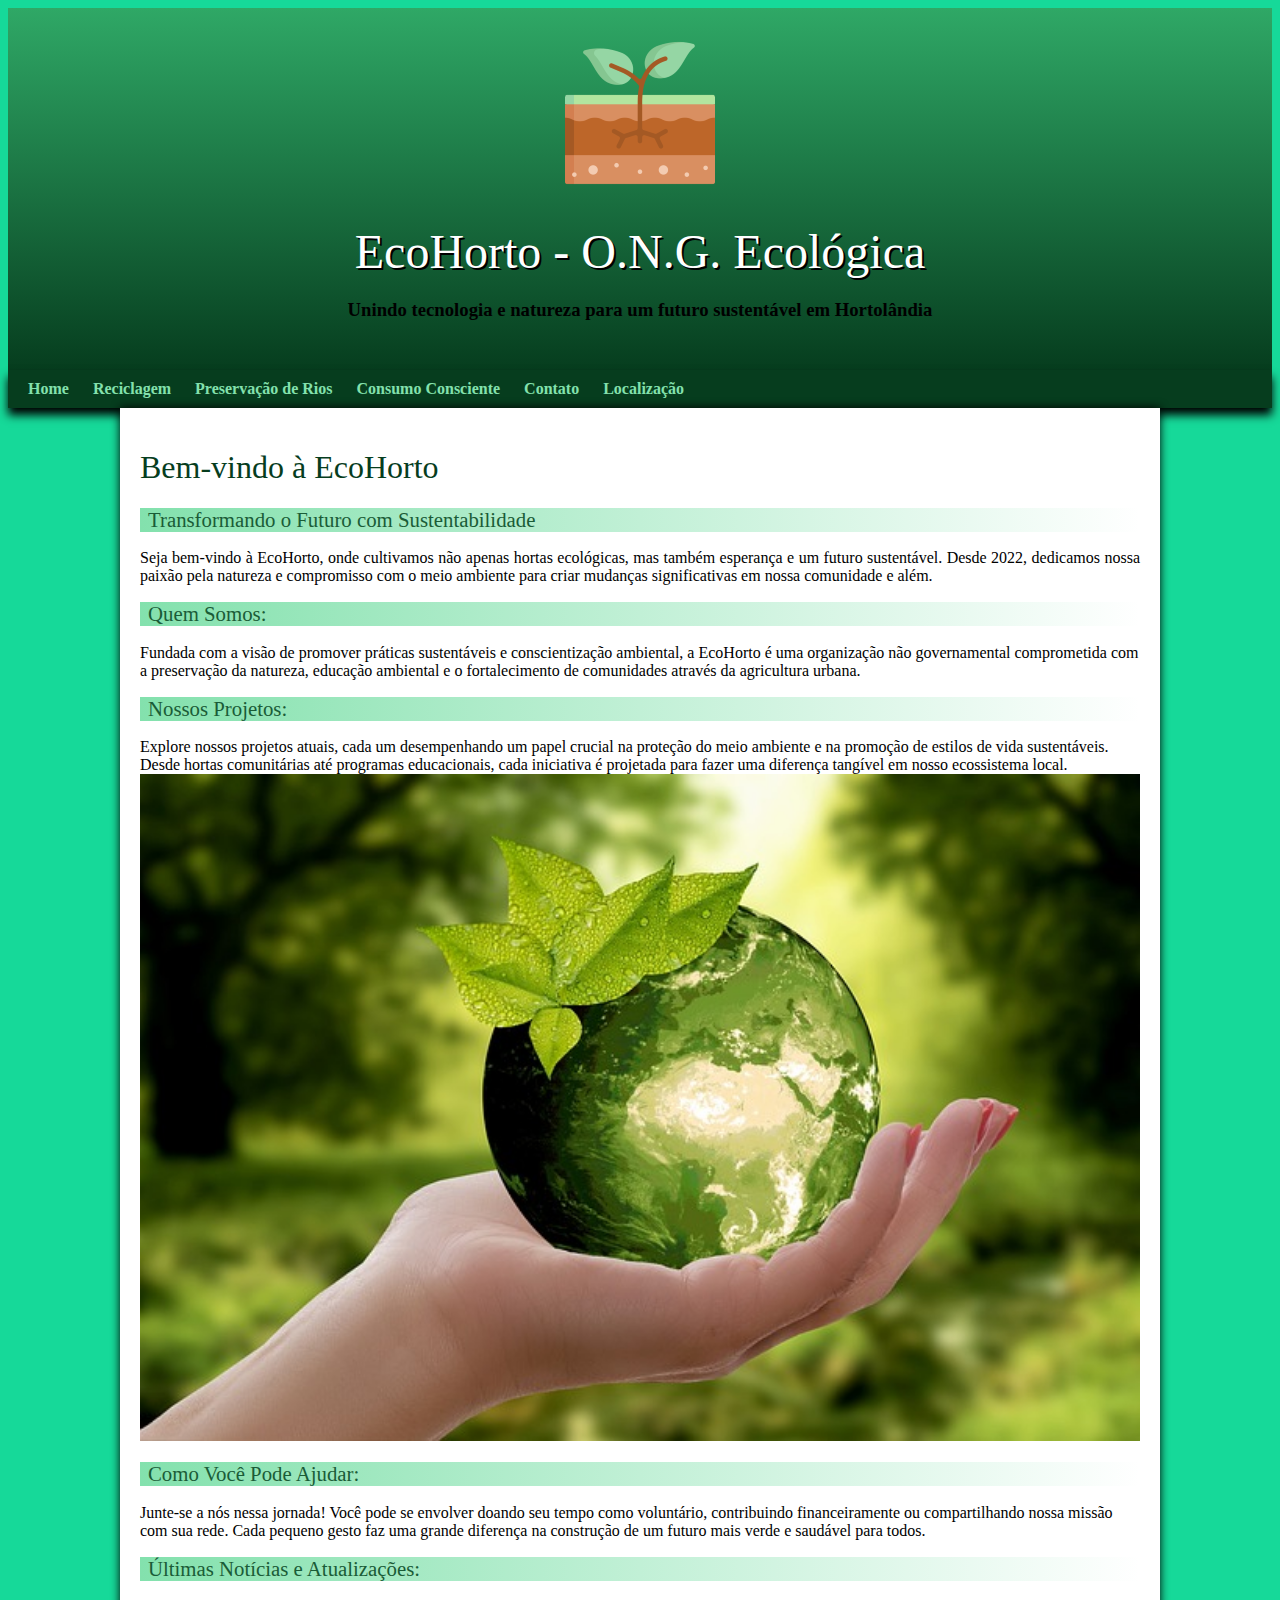
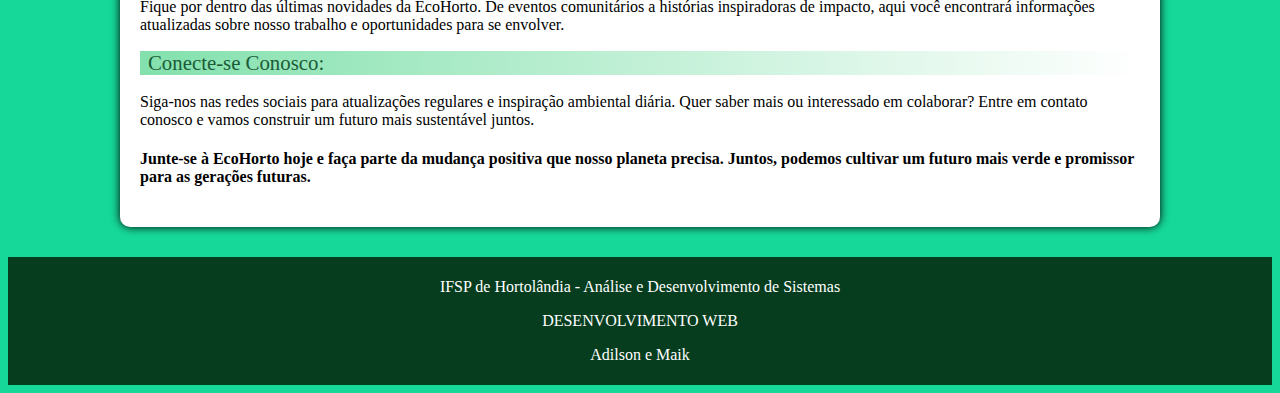
<file: index.html>
<!DOCTYPE html>
<html lang="pt-br">
<head>
    <meta charset="UTF-8">
    <meta name="viewport" content="width=device-width, initial-scale=1.0">
    <link rel="stylesheet" href="style/style.css">
    <link rel="shortcut icon" href="images/solo.ico" type="image/x-icon">
    <title>EcoHorto</title>
</head>
<body>
    <header>
        <img src="images/solo.png" alt="Logo da EcoHorto">
        <h1>EcoHorto - O.N.G. Ecológica</h1>
        <h3>Unindo tecnologia e natureza para um futuro sustentável em Hortolândia</h3>
    </header>

    <nav>
        <a href="index.html">Home</a>
        <a href="paginas/reciclagem.html">Reciclagem</a>
        <a href="paginas/preservacao.html">Preservação de Rios</a>
        <a href="paginas/consumo.html">Consumo Consciente</a>
        <a href="paginas/contato.html">Contato</a>
        <a href="paginas/localizacao.html">Localização</a>
    </nav>

    <main>
        <article>
            <h1>Bem-vindo à EcoHorto</h2>
            <h2>Transformando o Futuro com Sustentabilidade</h2>
            <p>Seja bem-vindo à EcoHorto, onde cultivamos não apenas hortas ecológicas, mas também esperança e um futuro sustentável. Desde 2022, dedicamos nossa paixão pela natureza e compromisso com o meio ambiente para criar mudanças significativas em nossa comunidade e além.</p>

            <h2>Quem Somos:</h2>
            Fundada com a visão de promover práticas sustentáveis e conscientização ambiental, a EcoHorto é uma organização não governamental comprometida com a preservação da natureza, educação ambiental e o fortalecimento de comunidades através da agricultura urbana.

            <h2>Nossos Projetos:</h2>
            Explore nossos projetos atuais, cada um desempenhando um papel crucial na proteção do meio ambiente e na promoção de estilos de vida sustentáveis. Desde hortas comunitárias até programas educacionais, cada iniciativa é projetada para fazer uma diferença tangível em nosso ecossistema local.

            <img src="../images/nature-3289812_640.jpg" alt="Natureza, Terra, Sustentabilidade">

            <h2>Como Você Pode Ajudar:</h2>
            Junte-se a nós nessa jornada! Você pode se envolver doando seu tempo como voluntário, contribuindo financeiramente ou compartilhando nossa missão com sua rede. Cada pequeno gesto faz uma grande diferença na construção de um futuro mais verde e saudável para todos.

            <h2>Últimas Notícias e Atualizações:</h2>
            Fique por dentro das últimas novidades da EcoHorto. De eventos comunitários a histórias inspiradoras de impacto, aqui você encontrará informações atualizadas sobre nosso trabalho e oportunidades para se envolver.

            <h2>Conecte-se Conosco:</h2>
            Siga-nos nas redes sociais para atualizações regulares e inspiração ambiental diária. Quer saber mais ou interessado em colaborar? Entre em contato conosco e vamos construir um futuro mais sustentável juntos.

            <h4>Junte-se à EcoHorto hoje e faça parte da mudança positiva que nosso planeta precisa. Juntos, podemos cultivar um futuro mais verde e promissor para as gerações futuras.</h4>
        </article>

    </main>

    <footer>
        <p>IFSP de Hortolândia - Análise e Desenvolvimento de Sistemas</p>
        <p>DESENVOLVIMENTO WEB</p>
        <p>Adilson e Maik</p>
    </footer>

    <div vw class="enabled">
        <div vw-access-button class="active"></div>
        <div vw-plugin-wrapper>
            <div class="vw-plugin-top-wrapper"></div>
        </div>
    </div>
    <script src="https://vlibras.gov.br/app/vlibras-plugin.js"></script>
    <script>
        new window.VLibras.Widget('https://vlibras.gov.br/app');
    </script>  
</body>
</html>
</file>
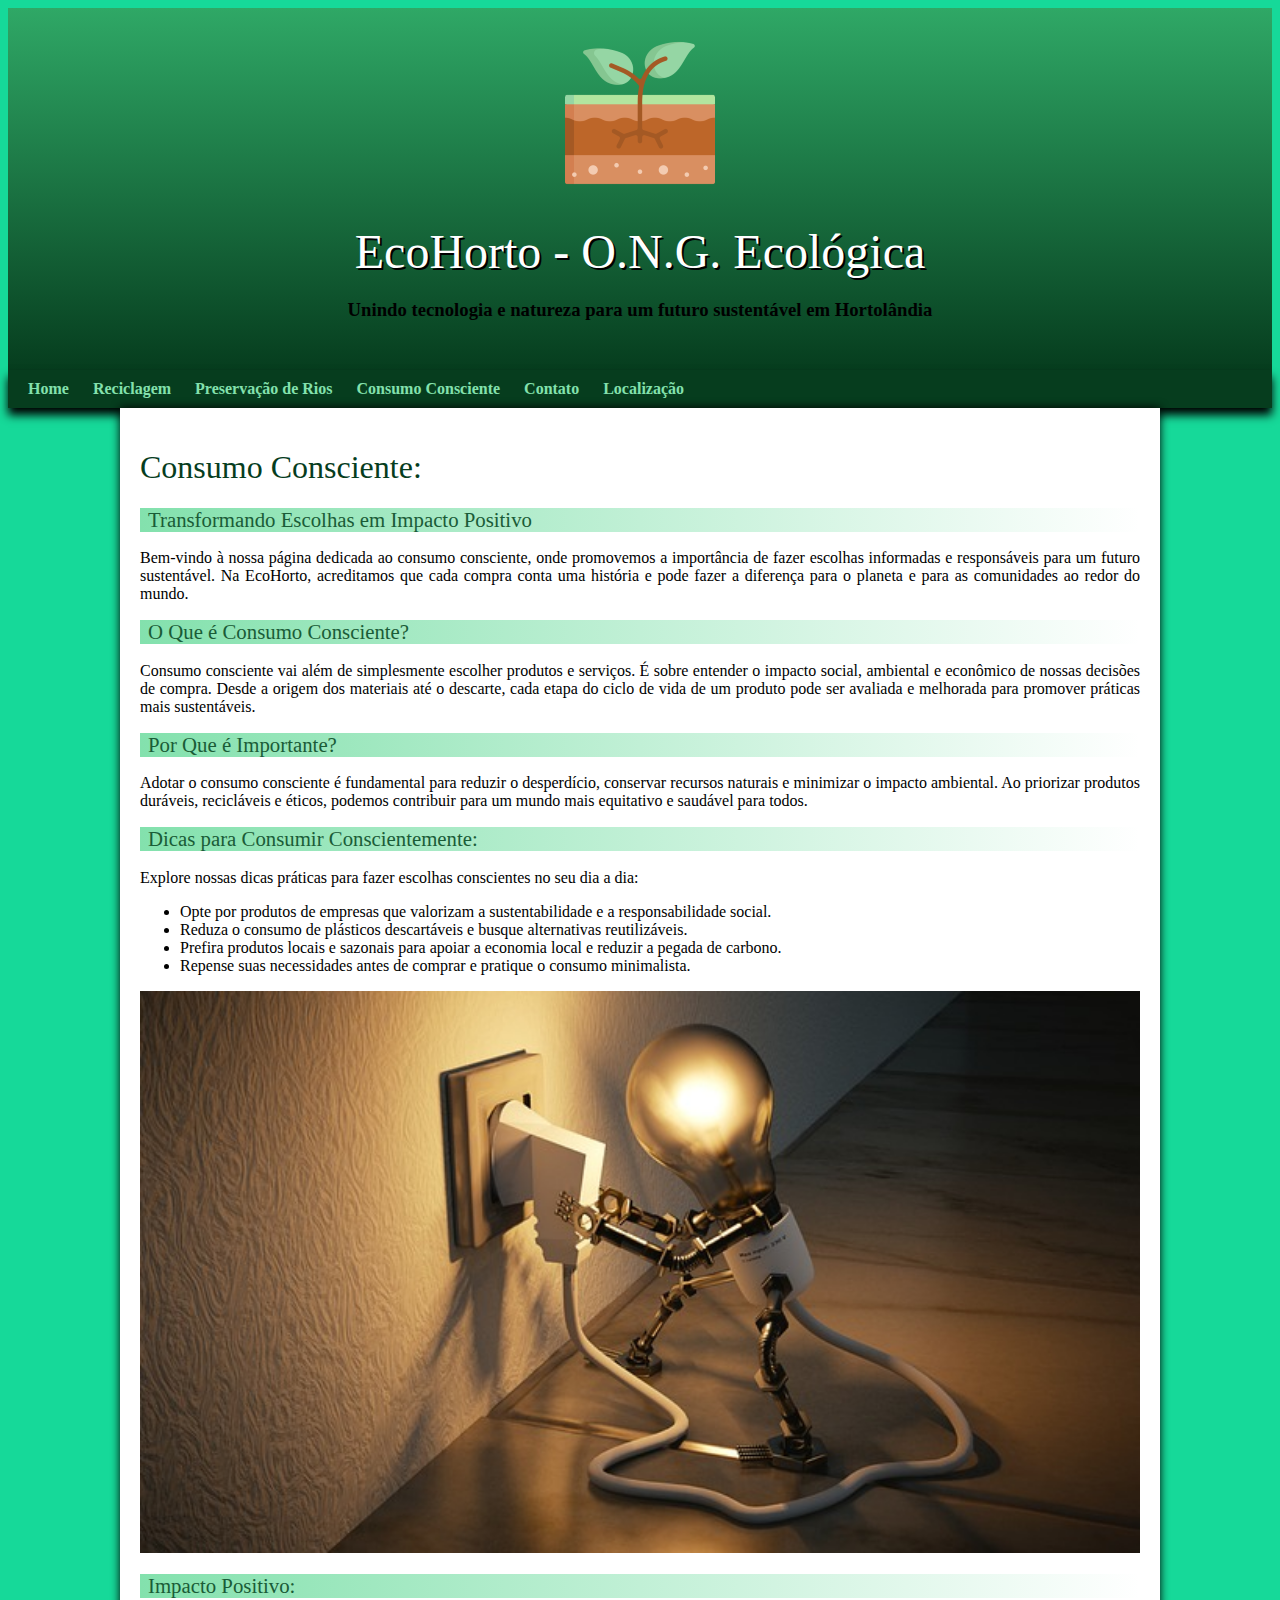
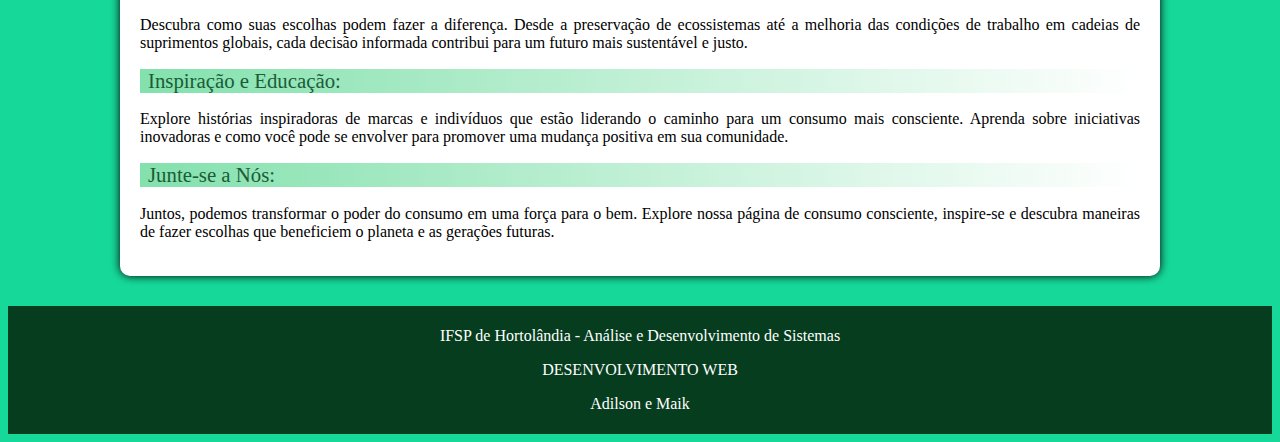
<file: paginas/consumo.html>
<!DOCTYPE html>
<html lang="pt-br">
<head>
    <meta charset="UTF-8">
    <meta name="viewport" content="width=device-width, initial-scale=1.0">
    <link rel="stylesheet" href="../style/style.css">
    <link rel="shortcut icon" href="../images/solo.ico" type="image/x-icon">
    <title>EcoHorto</title>
</head>
<body>
    <header>
        <img src="../images/solo.png" alt="Logo da EcoHorto">
        <h1>EcoHorto - O.N.G. Ecológica</h1>
        <h3>Unindo tecnologia e natureza para um futuro sustentável em Hortolândia</h3>
    </header>

    <nav>
        <a href="../index.html">Home</a>
        <a href="reciclagem.html">Reciclagem</a>
        <a href="preservacao.html">Preservação de Rios</a>
        <a href="consumo.html">Consumo Consciente</a>
        <a href="contato.html">Contato</a>
        <a href="localizacao.html">Localização</a>
    </nav>

    <main>
        <article>
            <h1>Consumo Consciente: </h1>
            <h2>Transformando Escolhas em Impacto Positivo</h2>

            <p>Bem-vindo à nossa página dedicada ao consumo consciente, onde promovemos a importância de fazer escolhas informadas e responsáveis para um futuro sustentável. Na EcoHorto, acreditamos que cada compra conta uma história e pode fazer a diferença para o planeta e para as comunidades ao redor do mundo.</p>
            
            <h2>O Que é Consumo Consciente?</h2>
            <p>Consumo consciente vai além de simplesmente escolher produtos e serviços. É sobre entender o impacto social, ambiental e econômico de nossas decisões de compra. Desde a origem dos materiais até o descarte, cada etapa do ciclo de vida de um produto pode ser avaliada e melhorada para promover práticas mais sustentáveis.</p>
            
            <h2>Por Que é Importante?</h2>
            <p>Adotar o consumo consciente é fundamental para reduzir o desperdício, conservar recursos naturais e minimizar o impacto ambiental. Ao priorizar produtos duráveis, recicláveis e éticos, podemos contribuir para um mundo mais equitativo e saudável para todos.</p>
            
            <h2>Dicas para Consumir Conscientemente:</h2>
            <p>Explore nossas dicas práticas para fazer escolhas conscientes no seu dia a dia:</p>
            
            <ul>
                <li>Opte por produtos de empresas que valorizam a sustentabilidade e a responsabilidade social.</li>
                <li>Reduza o consumo de plásticos descartáveis e busque alternativas reutilizáveis.</li>
                <li>Prefira produtos locais e sazonais para apoiar a economia local e reduzir a pegada de carbono.</li>
                <li>Repense suas necessidades antes de comprar e pratique o consumo minimalista.</li>
            </ul>
            <img src="../images/lightbulb-3104355_640.jpg" alt="Lâmpada elétrica, Idéia, Criatividade">
            <h2>Impacto Positivo:</h2>
            <p>Descubra como suas escolhas podem fazer a diferença. Desde a preservação de ecossistemas até a melhoria das condições de trabalho em cadeias de suprimentos globais, cada decisão informada contribui para um futuro mais sustentável e justo.</p>
            
            <h2>Inspiração e Educação:</h2>
            <p>Explore histórias inspiradoras de marcas e indivíduos que estão liderando o caminho para um consumo mais consciente. Aprenda sobre iniciativas inovadoras e como você pode se envolver para promover uma mudança positiva em sua comunidade.</p>
            
            <h2>Junte-se a Nós:</h2>
            <p>Juntos, podemos transformar o poder do consumo em uma força para o bem. Explore nossa página de consumo consciente, inspire-se e descubra maneiras de fazer escolhas que beneficiem o planeta e as gerações futuras.</p>
        </article>

    </main>

    <footer>
        <p>IFSP de Hortolândia - Análise e Desenvolvimento de Sistemas</p>
        <p>DESENVOLVIMENTO WEB</p>
        <p>Adilson e Maik</p>
    </footer>

    <div vw class="enabled">
        <div vw-access-button class="active"></div>
        <div vw-plugin-wrapper>
            <div class="vw-plugin-top-wrapper"></div>
        </div>
    </div>
    <script src="https://vlibras.gov.br/app/vlibras-plugin.js"></script>
    <script>
        new window.VLibras.Widget('https://vlibras.gov.br/app');
    </script>  
</body>
</html>
</file>
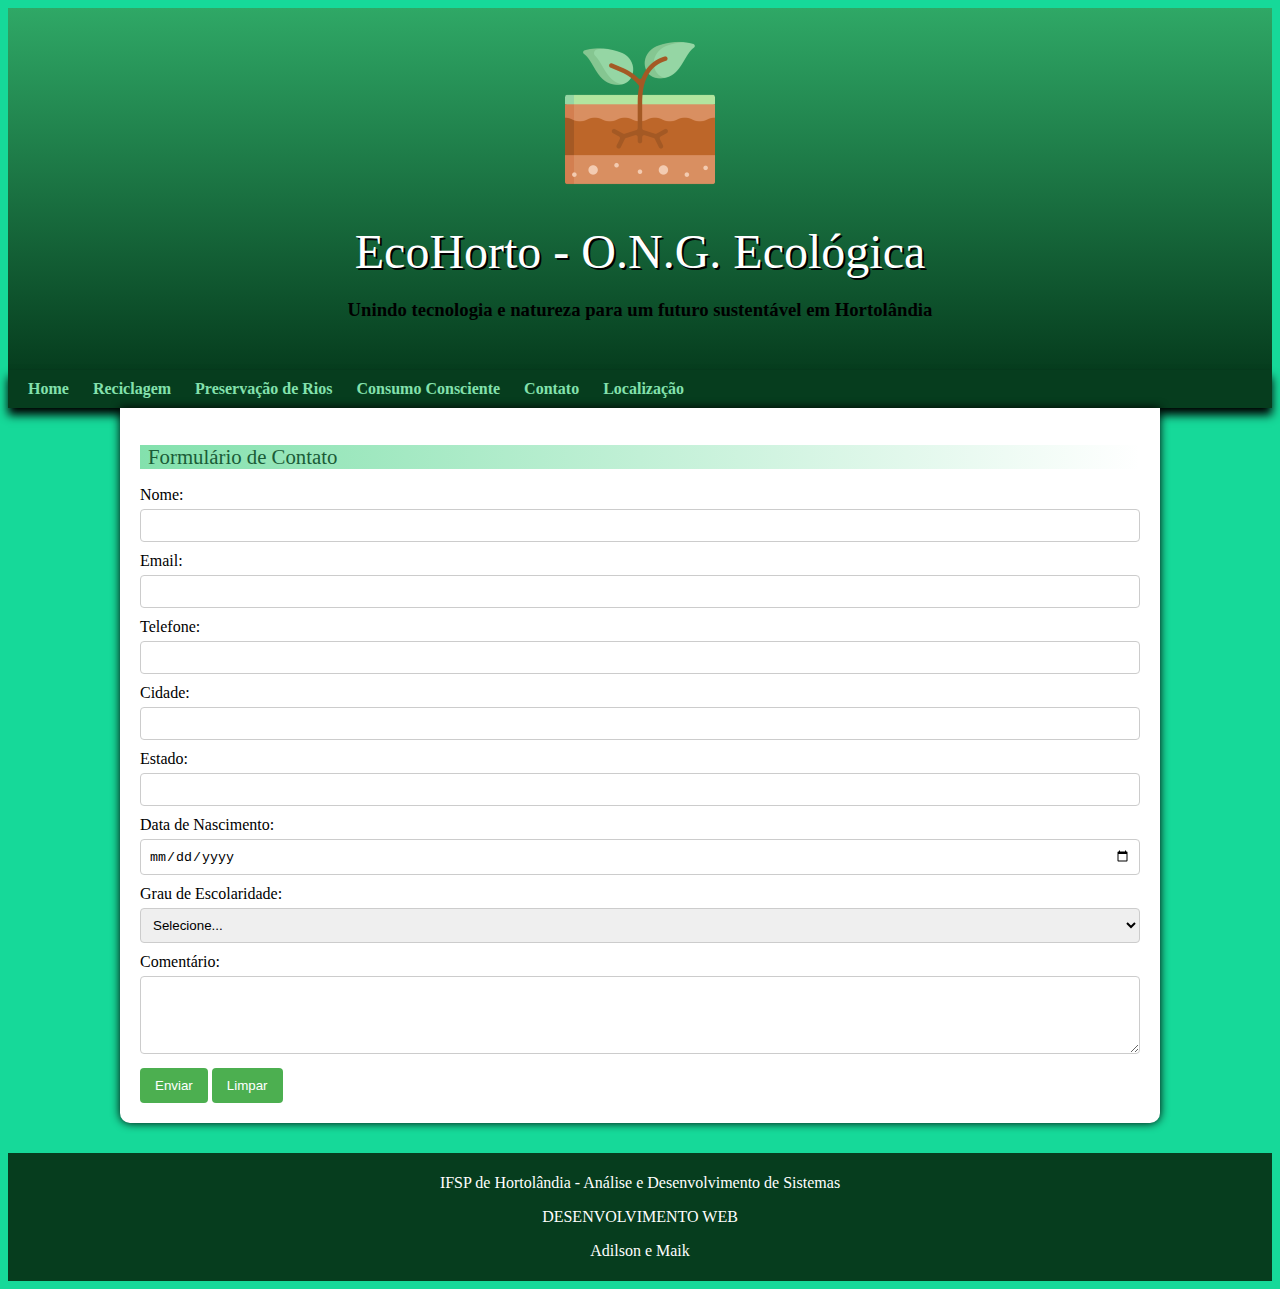
<file: paginas/contato.html>
<!DOCTYPE html>
<html lang="pt-br">
<head>
    <meta charset="UTF-8">
    <meta name="viewport" content="width=device-width, initial-scale=1.0">
    <link rel="stylesheet" href="../style/style.css">
    <link rel="shortcut icon" href="../images/solo.ico" type="image/x-icon">
    <title>EcoHorto</title>
    <style>
       
        label {
          display: block;
          margin-bottom: 5px;
        }
        input, select, textarea {
          width: 100%;
          padding: 8px;
          margin-bottom: 10px;
          border: 1px solid #ccc;
          border-radius: 4px;
          box-sizing: border-box;
        }
        button {
          background-color: #4CAF50;
          color: white;
          padding: 10px 15px;
          border: none;
          border-radius: 4px;
          cursor: pointer;
        }
        button:hover {
          background-color: #45a049;
        }
      </style>
</head>
<body>
    <header>
        <img src="../images/solo.png" alt="Logo da EcoHorto">
        <h1>EcoHorto - O.N.G. Ecológica</h1>
        <h3>Unindo tecnologia e natureza para um futuro sustentável em Hortolândia</h3>
    </header>

    <nav>
        <a href="../index.html">Home</a>
        <a href="reciclagem.html">Reciclagem</a>
        <a href="preservacao.html">Preservação de Rios</a>
        <a href="consumo.html">Consumo Consciente</a>
        <a href="contato.html">Contato</a>
        <a href="localizacao.html">Localização</a>
    </nav>

    <main>
        <h2>Formulário de Contato</h2>

        <form id="contactForm" action="#" method="POST">
        <label for="nome">Nome:</label>
        <input type="text" id="nome" name="nome" required>

        <label for="email">Email:</label>
        <input type="email" id="email" name="email" required>

        <label for="telefone">Telefone:</label>
        <input type="text" id="telefone" name="telefone" required>

        <label for="cidade">Cidade:</label>
        <input type="text" id="cidade" name="cidade" required>

        <label for="estado">Estado:</label>
        <input type="text" id="estado" name="estado" required>

        <label for="dataNascimento">Data de Nascimento:</label>
        <input type="date" id="dataNascimento" name="dataNascimento" required>

        <label for="escolaridade">Grau de Escolaridade:</label>
        <select id="escolaridade" name="escolaridade" required>
            <option value="">Selecione...</option>
            <option value="Fundamental">Fundamental</option>
            <option value="Médio">Médio</option>
            <option value="Superior">Superior</option>
            <option value="Pós-Graduação">Pós-Graduação</option>
        </select>

        <label for="comentario">Comentário:</label>
        <textarea id="comentario" name="comentario" rows="4" required></textarea>

        <button type="submit">Enviar</button>
        <button type="reset">Limpar</button>
        </form>

        <script>
        
        var telefoneInput = document.getElementById('telefone');
        telefoneInput.addEventListener('input', function () {
            var telefone = this.value.replace(/\D/g, '');
            telefone = telefone.replace(/^(\d{2})(\d)/g, '($1) $2');
            telefone = telefone.replace(/(\d)(\d{4})$/, '$1-$2');
            this.value = telefone;
        });
        </script>

    </main>

    <footer>
        <p>IFSP de Hortolândia - Análise e Desenvolvimento de Sistemas</p>
        <p>DESENVOLVIMENTO WEB</p>
        <p>Adilson e Maik</p>
    </footer>

    <div vw class="enabled">
        <div vw-access-button class="active"></div>
        <div vw-plugin-wrapper>
            <div class="vw-plugin-top-wrapper"></div>
        </div>
    </div>
    <script src="https://vlibras.gov.br/app/vlibras-plugin.js"></script>
    <script>
        new window.VLibras.Widget('https://vlibras.gov.br/app');
    </script>  
</body>
</html>
</file>
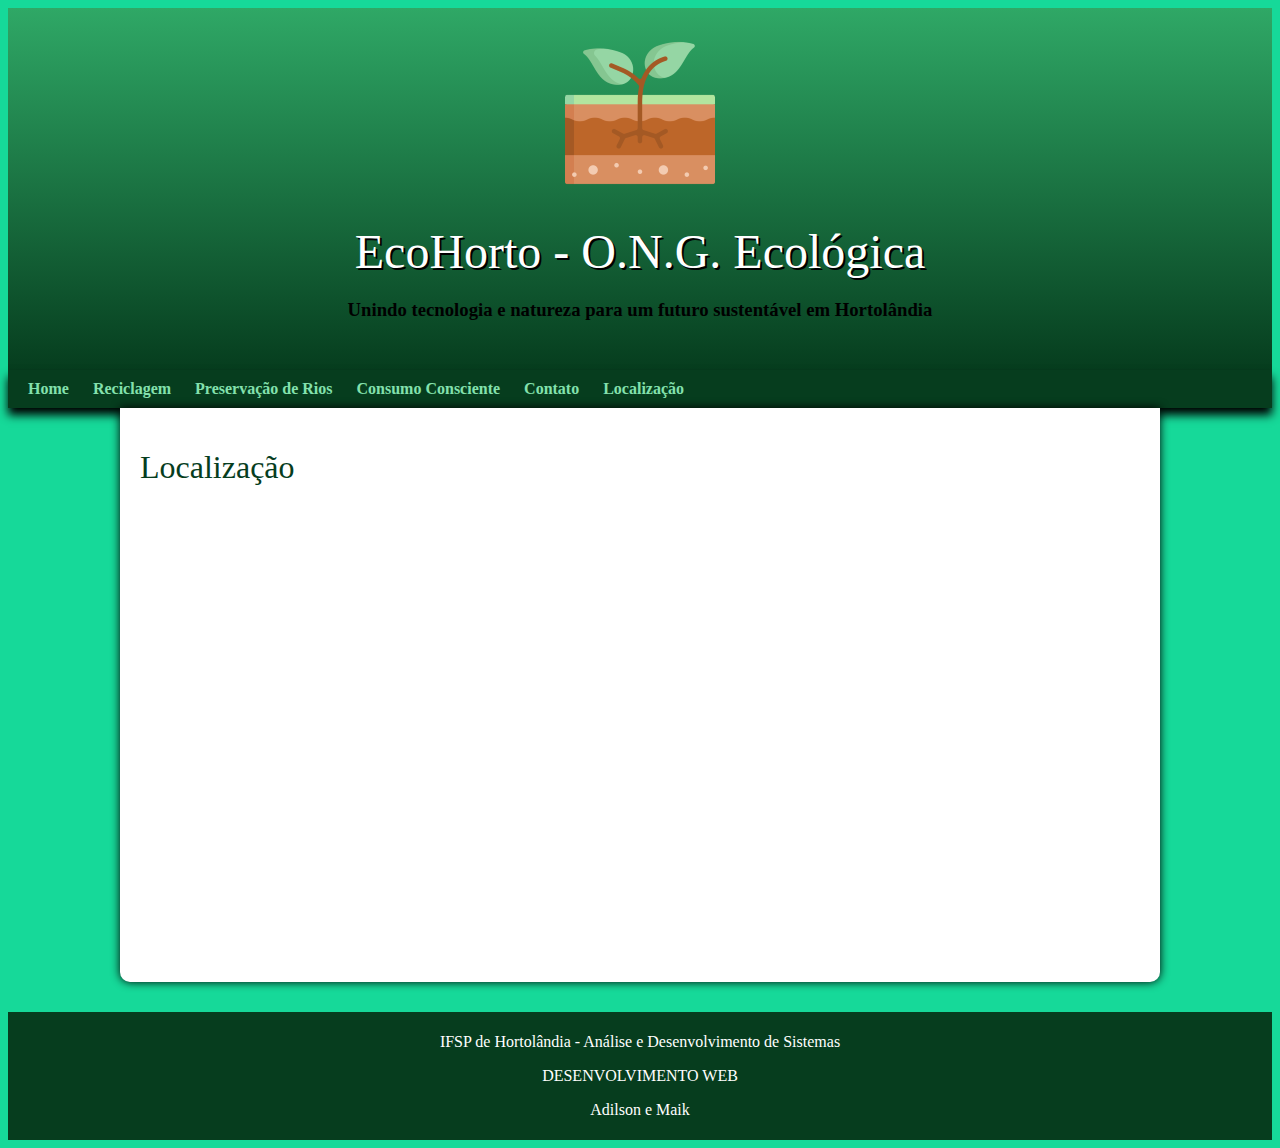
<file: paginas/localizacao.html>
<!DOCTYPE html>
<html lang="pt-br">
<head>
    <meta charset="UTF-8">
    <meta name="viewport" content="width=device-width, initial-scale=1.0">
    <link rel="stylesheet" href="../style/style.css">
    <link rel="shortcut icon" href="../images/solo.ico" type="image/x-icon">
    <title>EcoHorto</title>
</head>
<body>
    <header>
        <img src="../images/solo.png" alt="Logo da EcoHorto">
        <h1>EcoHorto - O.N.G. Ecológica</h1>
        <h3>Unindo tecnologia e natureza para um futuro sustentável em Hortolândia</h3>
    </header>

    <nav>
        <a href="../index.html">Home</a>
        <a href="reciclagem.html">Reciclagem</a>
        <a href="preservacao.html">Preservação de Rios</a>
        <a href="consumo.html">Consumo Consciente</a>
        <a href="contato.html">Contato</a>
        <a href="localizacao.html">Localização</a>
    </nav>

    <main>
        <h1>Localização</h1>
        <iframe src="https://www.google.com/maps/embed?pb=!1m14!1m8!1m3!1d14706.762067794465!2d-47.2311636!3d-22.8509368!3m2!1i1024!2i768!4f13.1!3m3!1m2!1s0x94c8bc16c66f0bed%3A0x1aee5c111efc6196!2sInstituto%20Federal%20de%20Educa%C3%A7%C3%A3o%2C%20Ci%C3%AAncia%20e%20Tecnologia%20de%20S%C3%A3o%20Paulo%2C%20Campus%20Hortol%C3%A2ndia!5e0!3m2!1spt-PT!2sbr!4v1719503658798!5m2!1spt-PT!2sbr" width="600" height="450" style="border:0;" allowfullscreen="" loading="lazy" referrerpolicy="no-referrer-when-downgrade"></iframe>

    </main>

    <footer>
        <p>IFSP de Hortolândia - Análise e Desenvolvimento de Sistemas</p>
        <p>DESENVOLVIMENTO WEB</p>
        <p>Adilson e Maik</p>
    </footer>

    <div vw class="enabled">
        <div vw-access-button class="active"></div>
        <div vw-plugin-wrapper>
            <div class="vw-plugin-top-wrapper"></div>
        </div>
    </div>
    <script src="https://vlibras.gov.br/app/vlibras-plugin.js"></script>
    <script>
        new window.VLibras.Widget('https://vlibras.gov.br/app');
    </script>  
</body>
</html>
</file>
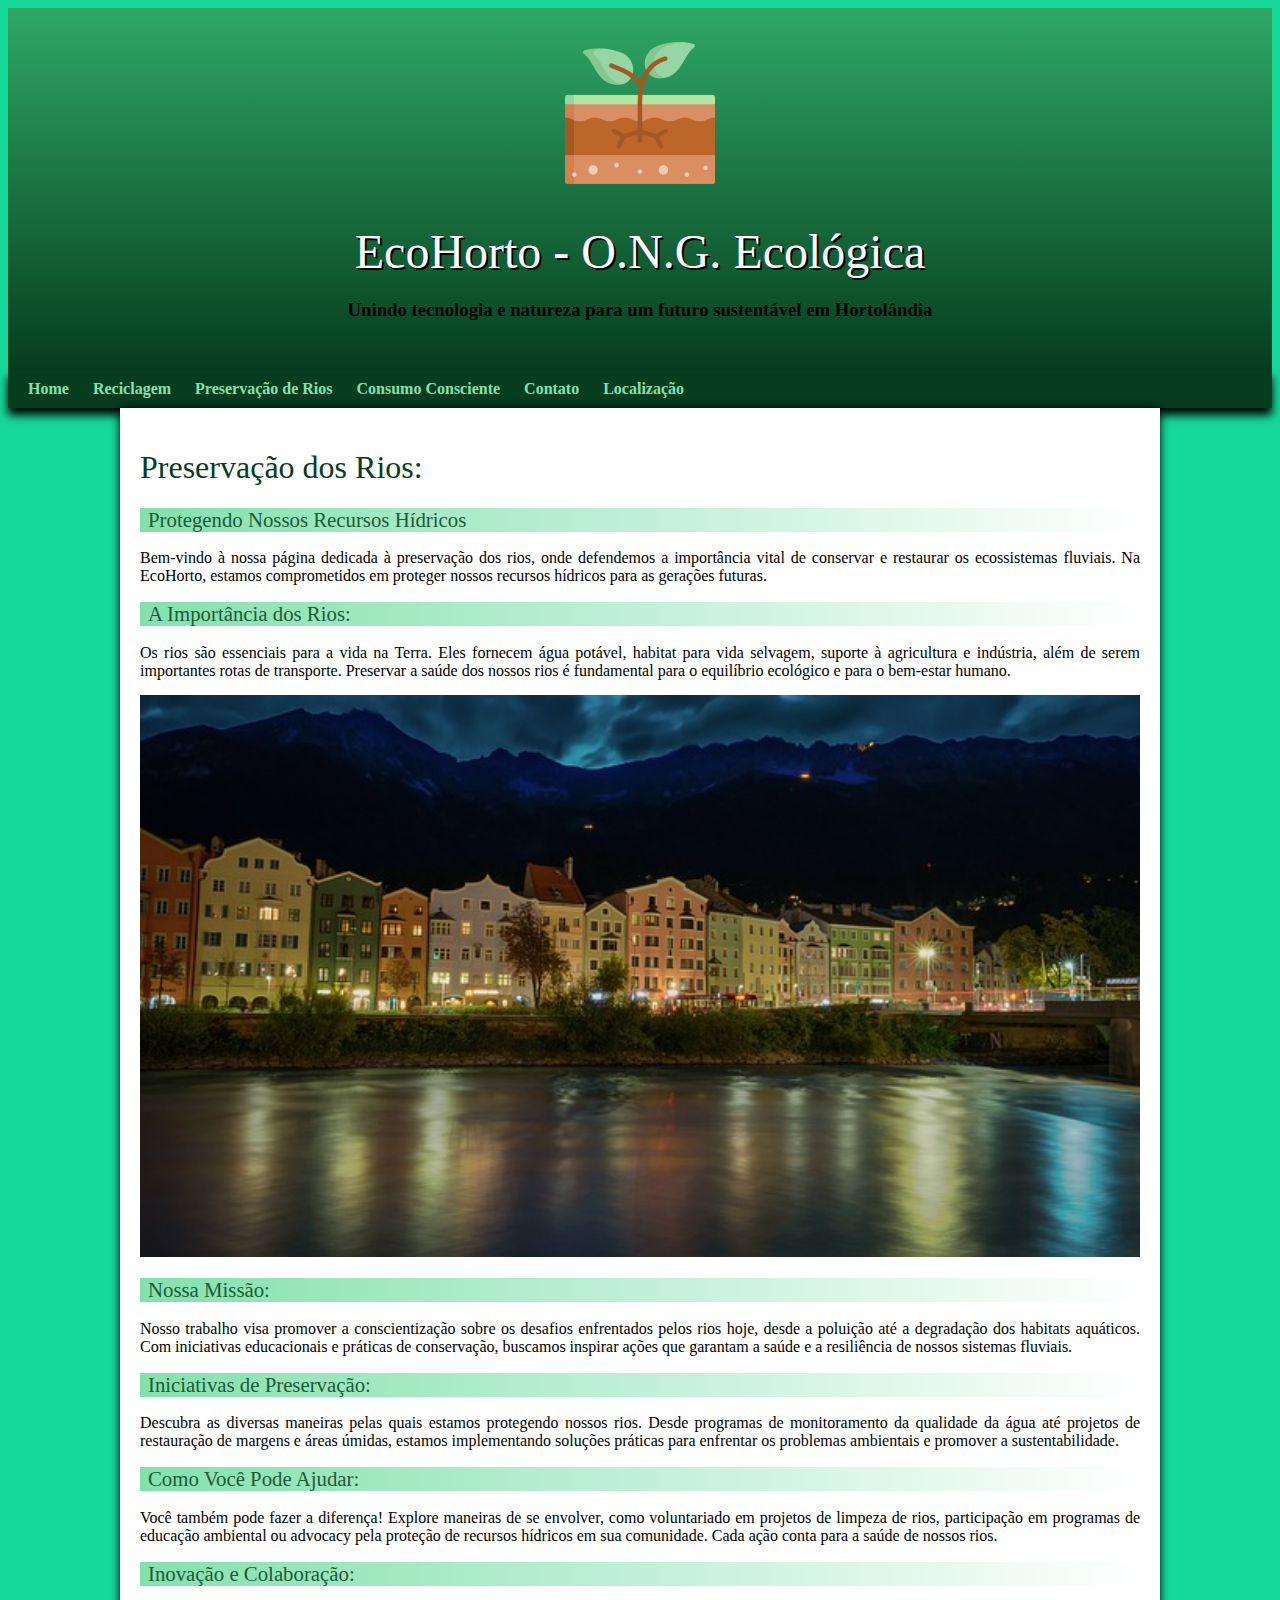
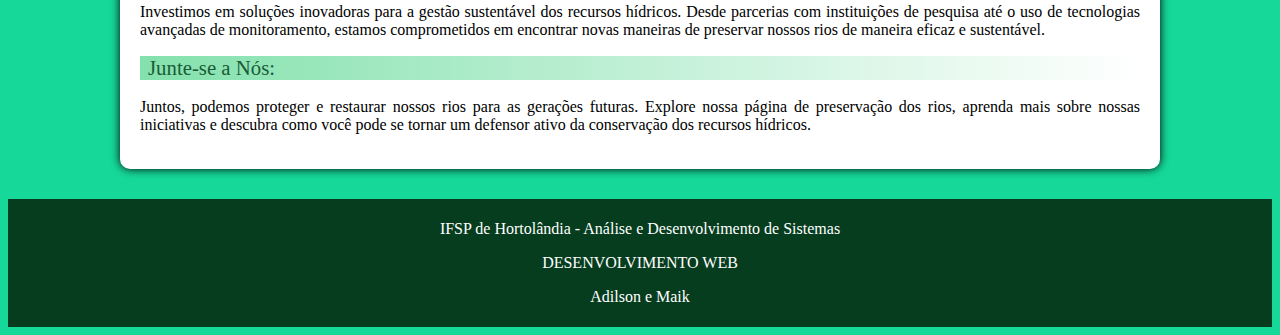
<file: paginas/preservacao.html>
<!DOCTYPE html>
<html lang="pt-br">
<head>
    <meta charset="UTF-8">
    <meta name="viewport" content="width=device-width, initial-scale=1.0">
    <link rel="stylesheet" href="../style/style.css">
    <link rel="shortcut icon" href="../images/solo.ico" type="image/x-icon">
    <title>EcoHorto</title>
</head>
<body>
    <header>
        <img src="../images/solo.png" alt="Logo da EcoHorto">
        <h1>EcoHorto - O.N.G. Ecológica</h1>
        <h3>Unindo tecnologia e natureza para um futuro sustentável em Hortolândia</h3>
    </header>

    <nav>
        <a href="../index.html">Home</a>
        <a href="reciclagem.html">Reciclagem</a>
        <a href="preservacao.html">Preservação de Rios</a>
        <a href="consumo.html">Consumo Consciente</a>
        <a href="contato.html">Contato</a>
        <a href="localizacao.html">Localização</a>
    </nav>

    <main>
        <article>
            <H1>Preservação dos Rios:</H1> 
            <h2>Protegendo Nossos Recursos Hídricos</h2>

            <p>Bem-vindo à nossa página dedicada à preservação dos rios, onde defendemos a importância vital de conservar e restaurar os ecossistemas fluviais. Na EcoHorto, estamos comprometidos em proteger nossos recursos hídricos para as gerações futuras.</p>

            <h2>A Importância dos Rios:</h2>
            <p>Os rios são essenciais para a vida na Terra. Eles fornecem água potável, habitat para vida selvagem, suporte à agricultura e indústria, além de serem importantes rotas de transporte. Preservar a saúde dos nossos rios é fundamental para o equilíbrio ecológico e para o bem-estar humano.</p>

            <img src="../images/rivers-3821256_640.jpg" alt="rio">

            <h2>Nossa Missão:</h2>
            <p>Nosso trabalho visa promover a conscientização sobre os desafios enfrentados pelos rios hoje, desde a poluição até a degradação dos habitats aquáticos. Com iniciativas educacionais e práticas de conservação, buscamos inspirar ações que garantam a saúde e a resiliência de nossos sistemas fluviais.</p>

            <h2>Iniciativas de Preservação:</h2>
            <p>Descubra as diversas maneiras pelas quais estamos protegendo nossos rios. Desde programas de monitoramento da qualidade da água até projetos de restauração de margens e áreas úmidas, estamos implementando soluções práticas para enfrentar os problemas ambientais e promover a sustentabilidade.</p>

            <h2>Como Você Pode Ajudar:</h2>
            <p>Você também pode fazer a diferença! Explore maneiras de se envolver, como voluntariado em projetos de limpeza de rios, participação em programas de educação ambiental ou advocacy pela proteção de recursos hídricos em sua comunidade. Cada ação conta para a saúde de nossos rios.</p>

            <h2>Inovação e Colaboração:</h2>
            <p>Investimos em soluções inovadoras para a gestão sustentável dos recursos hídricos. Desde parcerias com instituições de pesquisa até o uso de tecnologias avançadas de monitoramento, estamos comprometidos em encontrar novas maneiras de preservar nossos rios de maneira eficaz e sustentável.</p>

            <h2>Junte-se a Nós:</h2>
            <p>Juntos, podemos proteger e restaurar nossos rios para as gerações futuras. Explore nossa página de preservação dos rios, aprenda mais sobre nossas iniciativas e descubra como você pode se tornar um defensor ativo da conservação dos recursos hídricos.</p>
        </article>

    </main>

    <footer>
        <p>IFSP de Hortolândia - Análise e Desenvolvimento de Sistemas</p>
        <p>DESENVOLVIMENTO WEB</p>
        <p>Adilson e Maik</p>
    </footer>

    <div vw class="enabled">
        <div vw-access-button class="active"></div>
        <div vw-plugin-wrapper>
            <div class="vw-plugin-top-wrapper"></div>
        </div>
    </div>
    <script src="https://vlibras.gov.br/app/vlibras-plugin.js"></script>
    <script>
        new window.VLibras.Widget('https://vlibras.gov.br/app');
    </script>  
</body>
</html>
</file>
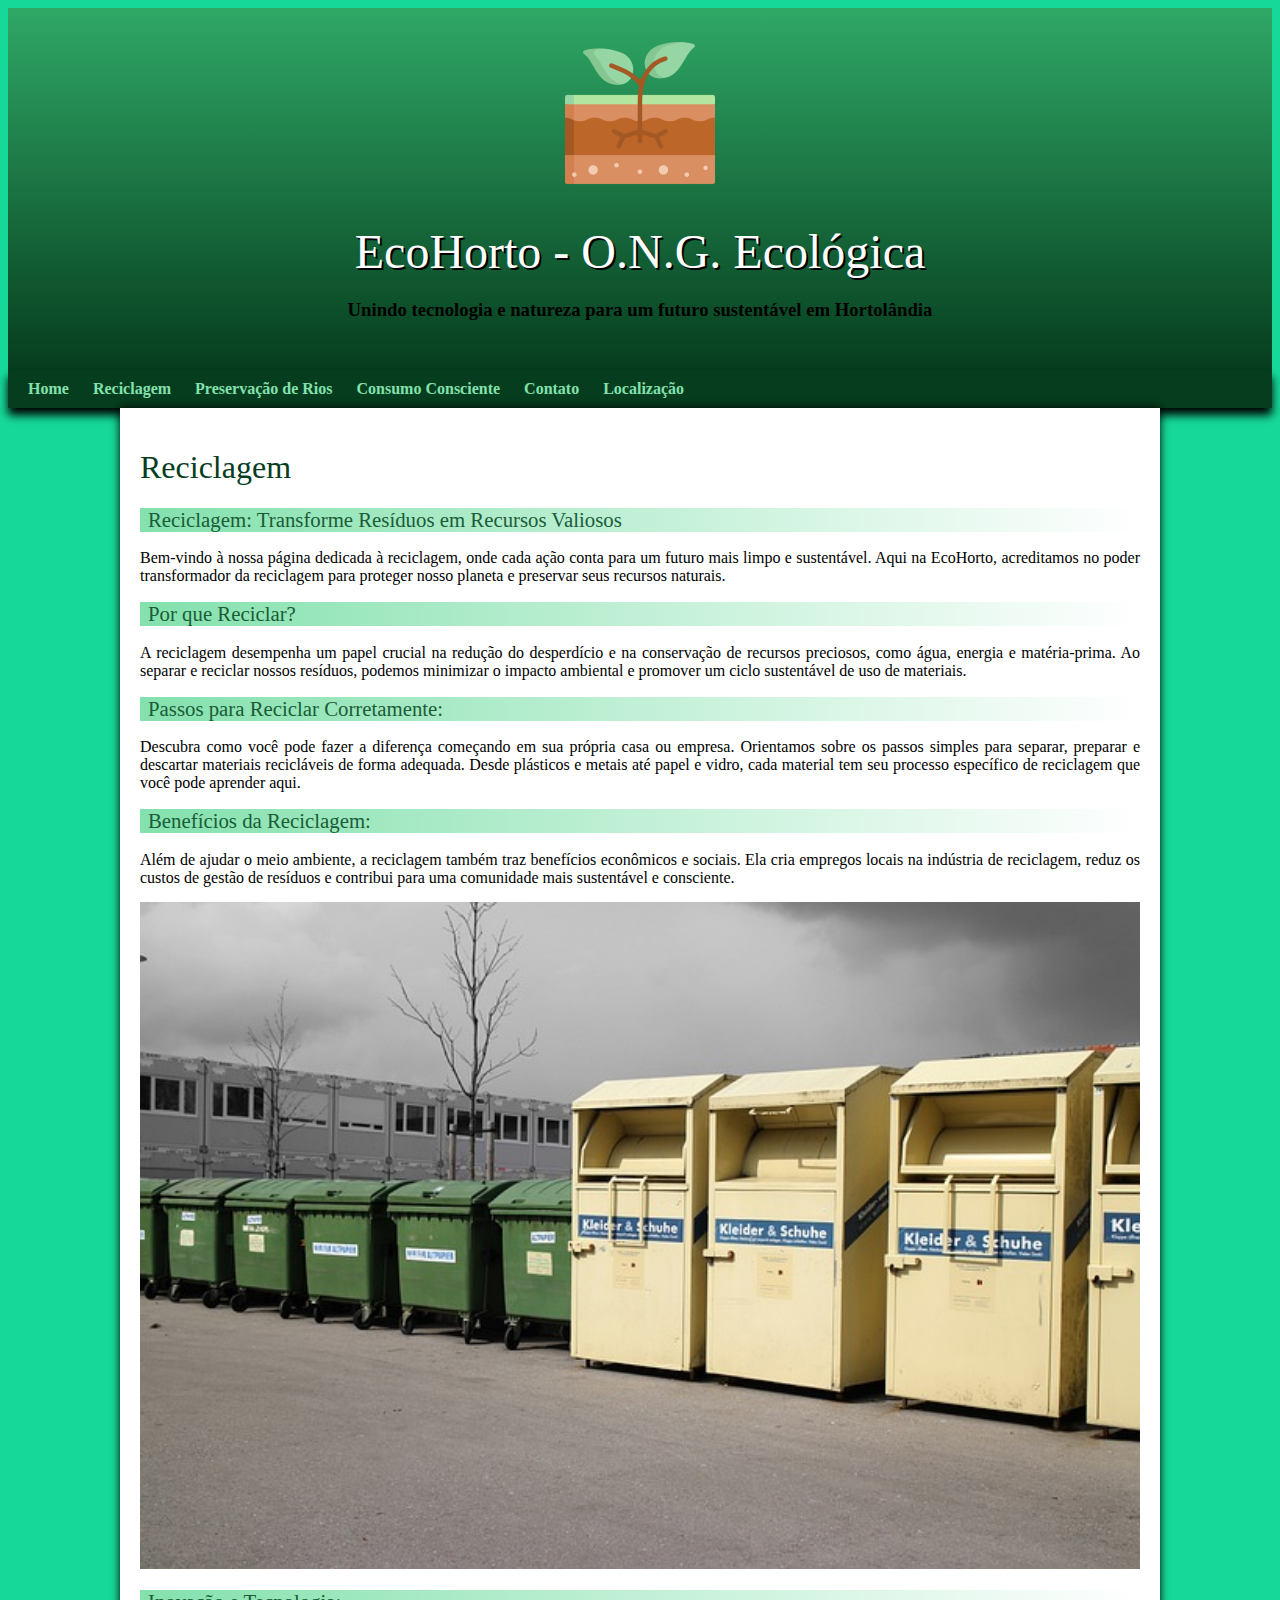
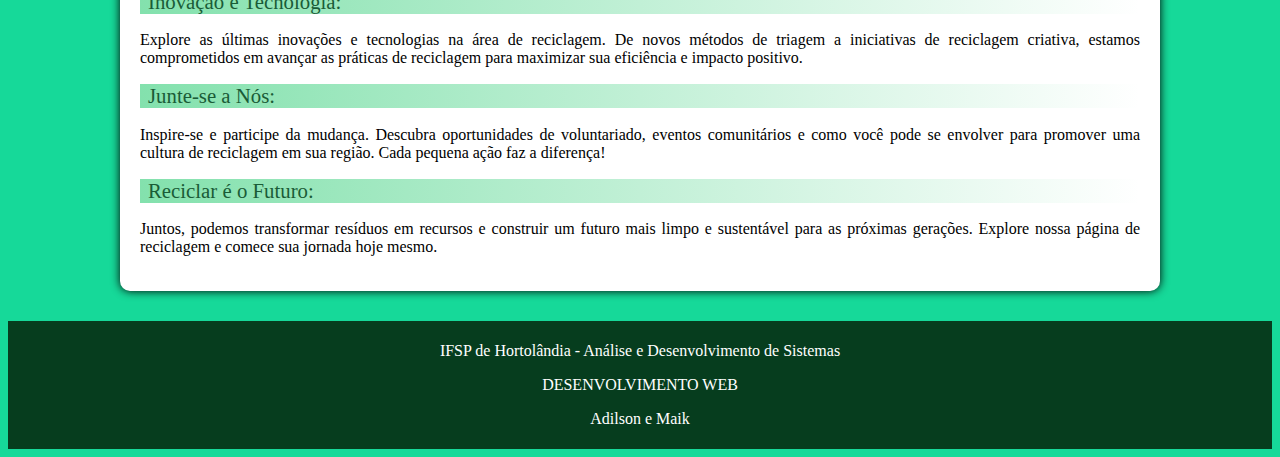
<file: paginas/reciclagem.html>
<!DOCTYPE html>
<html lang="pt-br">
<head>
    <meta charset="UTF-8">
    <meta name="viewport" content="width=device-width, initial-scale=1.0">
    <link rel="stylesheet" href="../style/style.css">
    <link rel="shortcut icon" href="../images/solo.ico" type="image/x-icon">
    <title>EcoHorto</title>
</head>
<body>
    <header>
        <img src="../images/solo.png" alt="Logo da EcoHorto">
        <h1>EcoHorto - O.N.G. Ecológica</h1>
        <h3>Unindo tecnologia e natureza para um futuro sustentável em Hortolândia</h3>
    </header>

    <nav>
        <a href="../index.html">Home</a>
        <a href="reciclagem.html">Reciclagem</a>
        <a href="preservacao.html">Preservação de Rios</a>
        <a href="consumo.html">Consumo Consciente</a>
        <a href="contato.html">Contato</a>
        <a href="localizacao.html">Localização</a>
    </nav>

    <main>
        <article>
            <h1>Reciclagem</h1>
            <h2>Reciclagem: Transforme Resíduos em Recursos Valiosos</h2>

            <p>Bem-vindo à nossa página dedicada à reciclagem, onde cada ação conta para um futuro mais limpo e sustentável. Aqui na EcoHorto, acreditamos no poder transformador da reciclagem para proteger nosso planeta e preservar seus recursos naturais.</p>

            <h2>Por que Reciclar?</h2>
            <p>A reciclagem desempenha um papel crucial na redução do desperdício e na conservação de recursos preciosos, como água, energia e matéria-prima. Ao separar e reciclar nossos resíduos, podemos minimizar o impacto ambiental e promover um ciclo sustentável de uso de materiais.</p>

            <h2>Passos para Reciclar Corretamente:</h2>
            <p>Descubra como você pode fazer a diferença começando em sua própria casa ou empresa. Orientamos sobre os passos simples para separar, preparar e descartar materiais recicláveis de forma adequada. Desde plásticos e metais até papel e vidro, cada material tem seu processo específico de reciclagem que você pode aprender aqui.</p>

            <h2>Benefícios da Reciclagem:</h2>
            <p>Além de ajudar o meio ambiente, a reciclagem também traz benefícios econômicos e sociais. Ela cria empregos locais na indústria de reciclagem, reduz os custos de gestão de resíduos e contribui para uma comunidade mais sustentável e consciente.</p>
            <img src="../images/garbage-298774_640.jpg" alt="Lixeiras especifica para cada lixo">

            <h2>Inovação e Tecnologia:</h2>
            <p>Explore as últimas inovações e tecnologias na área de reciclagem. De novos métodos de triagem a iniciativas de reciclagem criativa, estamos comprometidos em avançar as práticas de reciclagem para maximizar sua eficiência e impacto positivo.</p>

            <h2>Junte-se a Nós:</h2>
            <p>Inspire-se e participe da mudança. Descubra oportunidades de voluntariado, eventos comunitários e como você pode se envolver para promover uma cultura de reciclagem em sua região. Cada pequena ação faz a diferença!</p>

            <h2>Reciclar é o Futuro:</h2>
            <p>Juntos, podemos transformar resíduos em recursos e construir um futuro mais limpo e sustentável para as próximas gerações. Explore nossa página de reciclagem e comece sua jornada hoje mesmo.</p>

        </article>

    </main>

    <footer>
        <p>IFSP de Hortolândia - Análise e Desenvolvimento de Sistemas</p>
        <p>DESENVOLVIMENTO WEB</p>
        <p>Adilson e Maik</p>
    </footer>

    <div vw class="enabled">
        <div vw-access-button class="active"></div>
        <div vw-plugin-wrapper>
            <div class="vw-plugin-top-wrapper"></div>
        </div>
    </div>
    <script src="https://vlibras.gov.br/app/vlibras-plugin.js"></script>
    <script>
        new window.VLibras.Widget('https://vlibras.gov.br/app');
    </script>  
</body>
</html>
</file>
<file: style/style.css>
@charset "UTF-8";

:root{
    --cor0: #16D999;
    --cor1: #83e1ad;
    --cor2: #3ddc84;
    --cor3: #2fa866;
    --cor4: #1a5c37;
    --cor5: #063d1e;
}

body{
    background-color: var(--cor0);
    font-family: var(--fonte-padrao);
}

a.externo::after{
    content: '\00A0\1F517';
}

header{
    background-image: linear-gradient(to bottom, var(--cor3),var(--cor5));
    min-height: 150px;
    text-align: center;
    padding-top: 30px;
    padding-bottom: 30px;
}

header > h1{
    color:white;
    font-family: var(--fonte-destaque);
    font-size: 3em;
    font-weight: normal;
    margin-bottom: 20px;
    text-shadow: 2px 2px 0px black; /*Sombra*/
    
}

header > p{
    font-family: var(--fonte-padrao);
    font-size: 1.2em;
    color: white;
    max-width: 500px;
    padding-left: 10px;
    padding-right: 10px;
    margin: auto;
    margin-bottom: 20px;
    text-shadow: 2px 2px 0px black;
}

nav{
    background-color: var(--cor5);
    padding: 10px;
    box-shadow: 0px 7px 9px black;
}

nav >a{
    color: var(--cor1);
    padding: 10px;
    border-radius: 5px;
    text-decoration: none;/*Tira o sunblinhado*/
    font-weight: bold;
}

nav >a:hover{
    background-color: var(--cor3);
    color: var(--cor5);
}

main{
    margin: auto;
    padding: 20px;
    margin-bottom: 30px;
    border-bottom-left-radius: 10px;
    border-bottom-right-radius: 10px ;
    min-width: 300px;
    max-width: 1000px;
    background-color: white;
    box-shadow: 0px 0px 10px black;
}

main h1{
    color:var(--cor5);
    font-family: var(--fonte-android);
    font-weight: normal;
}

main h2{
    font-family: var(--fonte-android);
    color: var(--cor4);
    font-size: 1.3em;
    font-weight: normal;
    background-image: linear-gradient(to right, var(--cor1),transparent);
    text-indent: 8px;
}

main strong{
    color: var(--cor4);
    font-weight: bold;
}

main a{
    text-decoration: none;
    font-weight: bold;
    color: var(--cor5);
    background-color: var(--cor1);
    padding: 2px 6px;
}

main a:hover{
    text-decoration: underline;
    color: var(--cor4);
}

main p{
    margin: 15px 0px;
    text-align: justify;
    font-size: 1em;
    
}

main img{
    width: 100%;
}

main img.pequeno{
    max-width: 350px;
    display: block;
    margin: auto;
}
footer{
    background-color: var(--cor5);
    color: white;
    text-align: center;
    font-size: 1.0em;
    padding: 5px;
}

footer a{
    color: white;
    font-weight: bolder;
    text-decoration: none;
}

footer a:hover{
    text-decoration: underline;
    color: var(--cor1);
}
</file>
